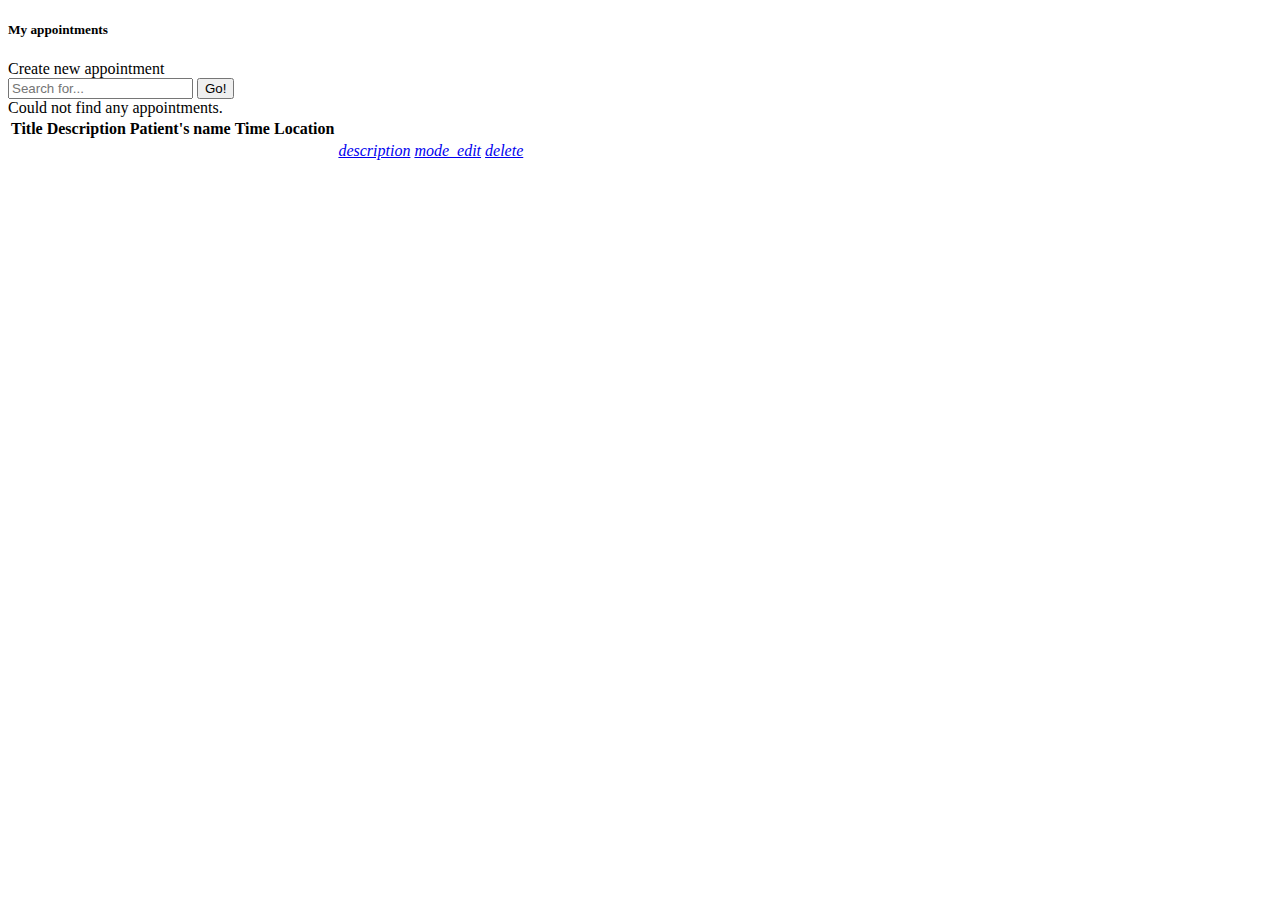
<file: src/main/resources/templates/index.html>
<!DOCTYPE html>
<html lang="en" xmlns:layout="http://www.ultraq.net.nz/thymeleaf/layout"
      layout:decorator="base" xmlns:th="http://www.thymeleaf.org">
<head>
    <meta charset="UTF-8"/>
    <title>Appointments</title>
</head>
<body>
<div class="container" layout:fragment="content">
    <div class="row">
        <div class="col-md-12">
            <div class="card">
                <div class="card-body">
                    <h5>My appointments</h5>
                    <a class="btn btn-primary mb-3" th:href="@{/appointments/create}">Create new appointment</a>
                    <form action="" th:action="@{/appointments/search}" method="GET">
                        <div class="input-group">
                            <input type="text" class="form-control" placeholder="Search for..." aria-label="Search for..." name="searchKeyword"/>
                            <span class="input-group-btn">
                        <button type="submit" class="btn btn-secondary">Go!</button>
                    </span>
                        </div>
                    </form>
                    <div th:if="${successMessage != null}" class="alert alert-success" role="alert">
                        <span th:text="${successMessage}"></span>
                    </div>
                    <div th:if="${appointments.isEmpty()}">Could not find any appointments.</div>
                    <table class="table" th:if="${!appointments.isEmpty()}">
                        <thead>
                        <tr>
                            <th>Title</th>
                            <th>Description</th>
                            <th>Patient's name</th>
                            <th>Time</th>
                            <th>Location</th>
                        </tr>
                        </thead>
                        <tbody>

                        <tr th:each="appointment : ${appointments}">
                            <td th:text="${appointment.title}"></td>
                            <td th:text="${appointment.description}"></td>
                            <td th:text="${appointment.patientName}"></td>
                            <td th:text="${appointment.time}"></td>
                            <td th:text="${appointment.location}"></td>
                            <td><a href="#" th:href="@{/appointments/}+${appointment.id}"><i class="material-icons">description</i></a></td>
                            <td><a href="#" th:href="@{/appointments/update/}+${appointment.id}"><i class="material-icons">mode_edit</i></a></td>
                            <td><a href="#" th:href="@{/appointments/delete/}+${appointment.id}"><i class="material-icons">delete</i></a></td>
                        </tr>

                        </tbody>
                    </table>
                </div>

            </div>
        </div>
    </div>
</div>

</body>
</html>
</file>
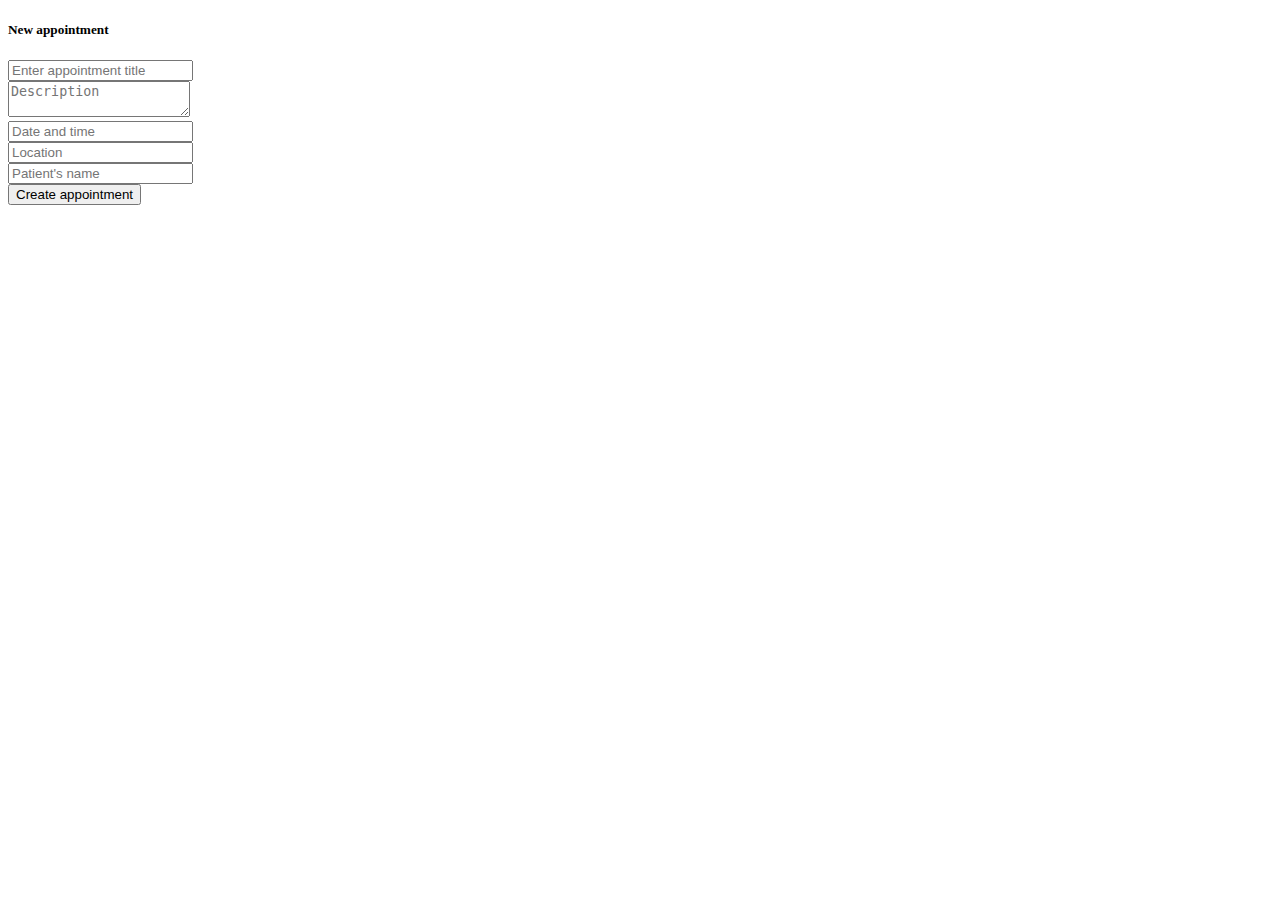
<file: src/main/resources/templates/create.html>
<!DOCTYPE html>
<html lang="en" xmlns:layout="http://www.ultraq.net.nz/thymeleaf/layout"
      layout:decorator="base" xmlns:th="http://www.thymeleaf.org">
<head>
    <meta charset="UTF-8"/>
    <title>Title</title>
</head>
<body>
<div class="container" layout:fragment="content">
    <div class="col-md-8 col-md-offset-2 mt-6">
        <div class="card">
            <div class="card-body">
                <h5>New appointment</h5>
                <form method="POST" action="#" th:action="@{/appointments/create}" th:object="${appointment}">
                    <input type="hidden" th:field="*{id}"/>
                    <div class="form-group">
                        <input type="text" class="form-control" id="title" aria-describedby="title" placeholder="Enter appointment title" name="title" th:field="*{title}"/>
                    </div>
                    <div class="form-group">
                        <textarea class="form-control" id="description" placeholder="Description" name="description" th:field="*{description}"></textarea>
                    </div>
                    <div class="form-group">
                        <input id="picker" type="text" class="form-control" placeholder="Date and time" name="time" th:field="*{time}"/>
                    </div>
                    <div class="form-group">
                        <input type="text" class="form-control" placeholder="Location" name="location" th:field="*{location}"/>
                    </div>
                    <div class="form-group">
                        <input type="text" class="form-control" placeholder="Patient's name" name="patientName" th:field="*{patientName}"/>
                    </div>
                    <div class="alert alert-danger" role="alert" th:if="${error != null}">
                        <span th:text="${error}"></span>
                    </div>
                    <button type="submit" class="btn btn-primary">Create appointment</button>
                </form>
            </div>
        </div>
    </div>
</div>

</body>
</html>
</file>
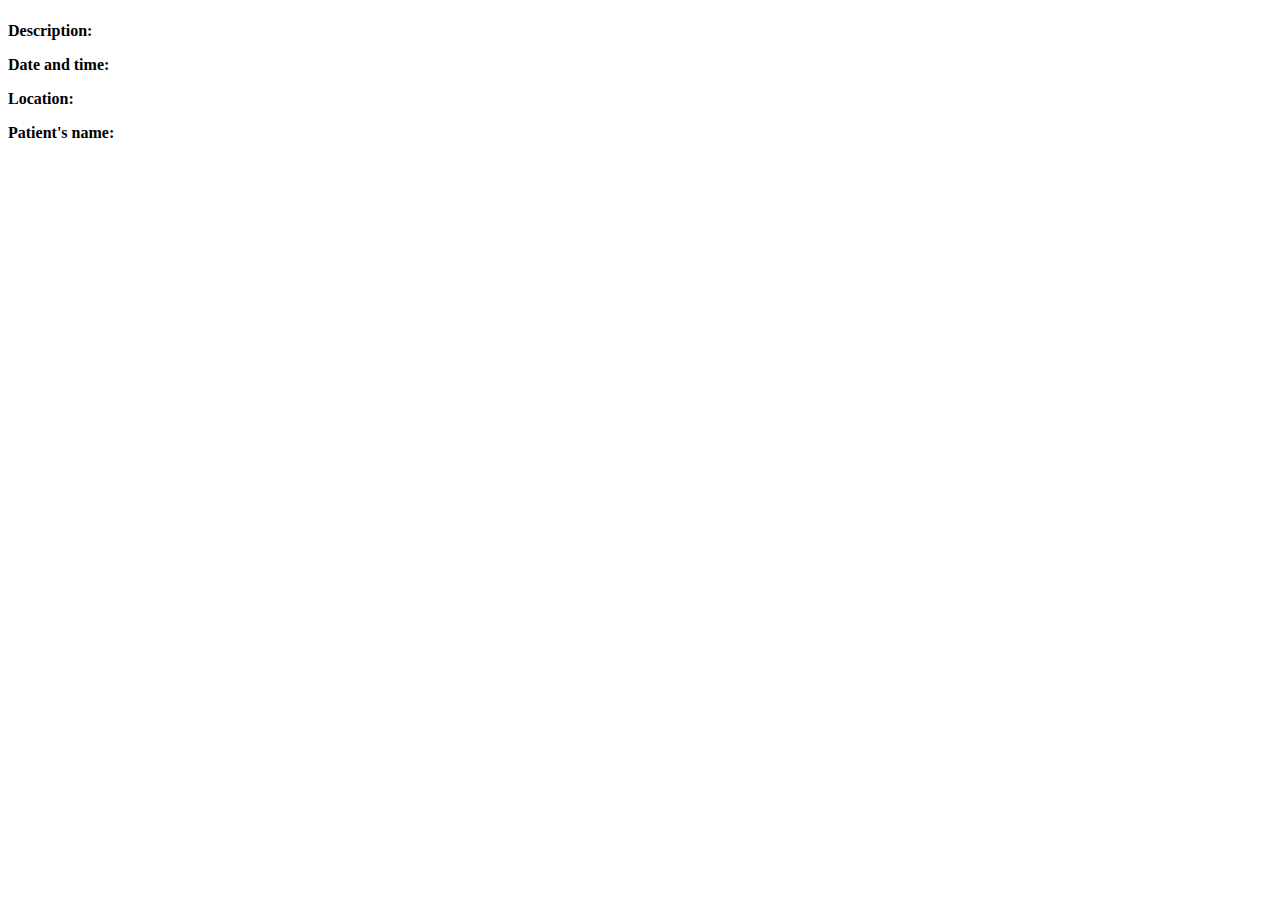
<file: src/main/resources/templates/show.html>
<!DOCTYPE html>
<html lang="en" xmlns:layout="http://www.ultraq.net.nz/thymeleaf/layout"
      layout:decorator="base" xmlns:th="http://www.thymeleaf.org">
<head>
    <meta charset="UTF-8"/>
    <title>Appointments</title>
</head>
<body>
<div class="container" layout:fragment="content">
    <div class="col-md-8 col-md-offset-2 mt-6">
        <div class="card">
            <div class="card-body">
                <h5 class="card-title" th:text="${appointment.title}"></h5>
                <div class="form-group">
                    <strong><p>Description:</p></strong>
                    <p th:text="${appointment.description}"></p>
                </div>
                <div class="form-group">
                    <strong><p>Date and time:</p></strong>
                    <p th:text="${appointment.time}"></p>
                </div>
                <div class="form-group">
                    <strong><p>Location:</p></strong>
                    <p th:text="${appointment.location}"></p>
                </div>
                <div class="form-group">
                    <strong><p>Patient's name:</p></strong>
                    <p th:text="${appointment.patientName}"></p>
                </div>
            </div>
        </div>
    </div>
</div>
</body>
</html>
</file>
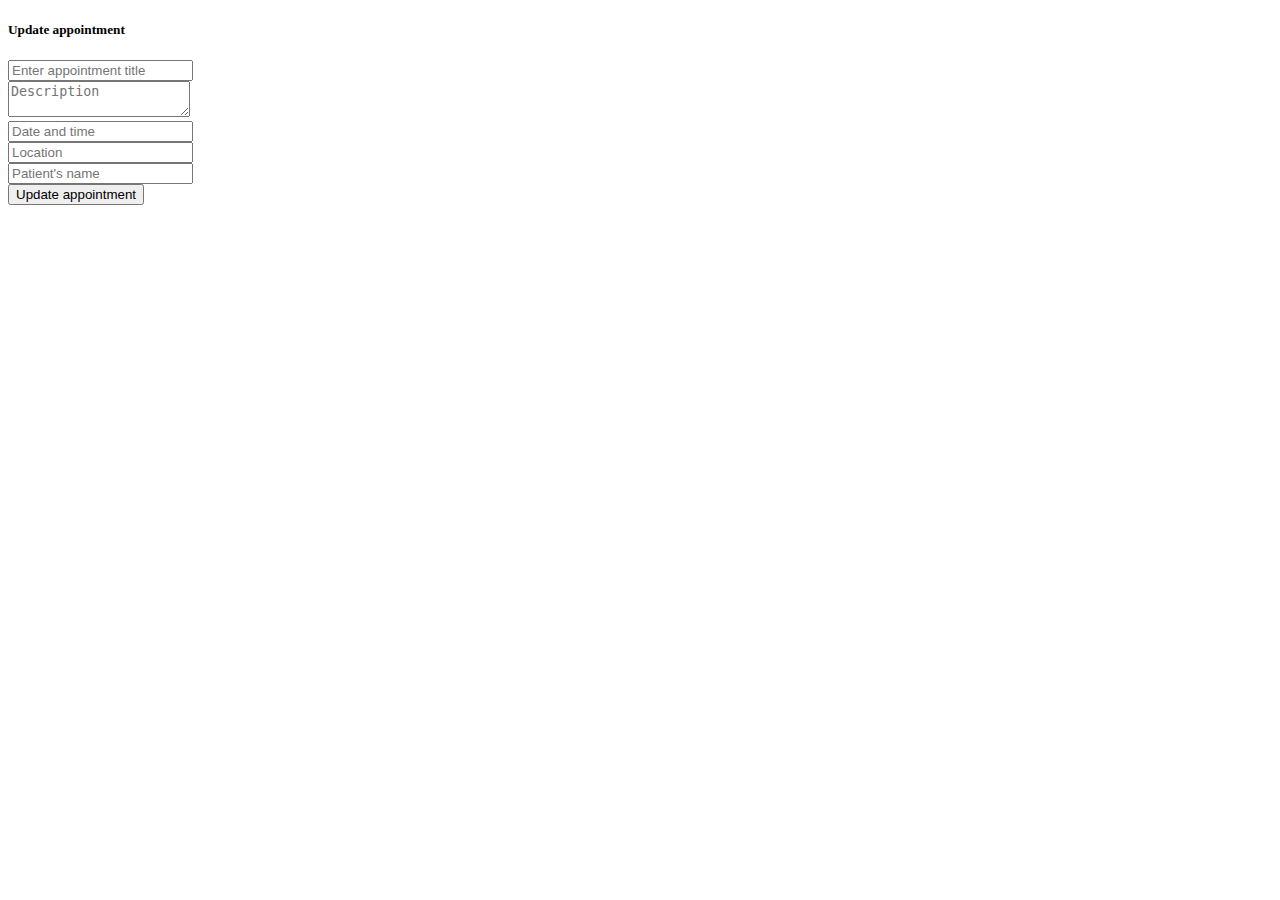
<file: src/main/resources/templates/update.html>
<!DOCTYPE html>
<html lang="en" xmlns:layout="http://www.ultraq.net.nz/thymeleaf/layout"
      layout:decorator="base" xmlns:th="http://www.thymeleaf.org">
<head>
    <meta charset="UTF-8"/>
    <title>Title</title>
</head>
<body>
<div class="container" layout:fragment="content">
    <div class="col-md-8 col-md-offset-2 mt-6">
        <div class="card">
            <div class="card-body">
                <h5>Update appointment</h5>
                <form method="POST" action="#" th:action="@{/appointments/update}" th:object="${appointment}">
                    <input type="hidden" th:field="*{id}"/>
                    <div class="form-group">
                        <input type="text" class="form-control" id="title" aria-describedby="title" placeholder="Enter appointment title" name="title" th:field="*{title}"/>
                    </div>
                    <div class="form-group">
                        <textarea class="form-control" id="description" placeholder="Description" name="description" th:field="*{description}"></textarea>
                    </div>
                    <div class="form-group">
                        <input id="picker" type="text" class="form-control" placeholder="Date and time" name="time" th:field="*{time}"/>
                    </div>
                    <div class="form-group">
                        <input type="text" class="form-control" placeholder="Location" name="location" th:field="*{location}"/>
                    </div>
                    <div class="form-group">
                        <input type="text" class="form-control" placeholder="Patient's name" name="patientName" th:field="*{patientName}"/>
                    </div>
                    <div class="alert alert-danger" role="alert" th:if="${error != null}">
                        <span th:text="${error}"></span>
                    </div>
                    <button type="submit" class="btn btn-primary">Update appointment</button>
                </form>
            </div>
        </div>
    </div>
</div>

</body>
</html>
</file>
